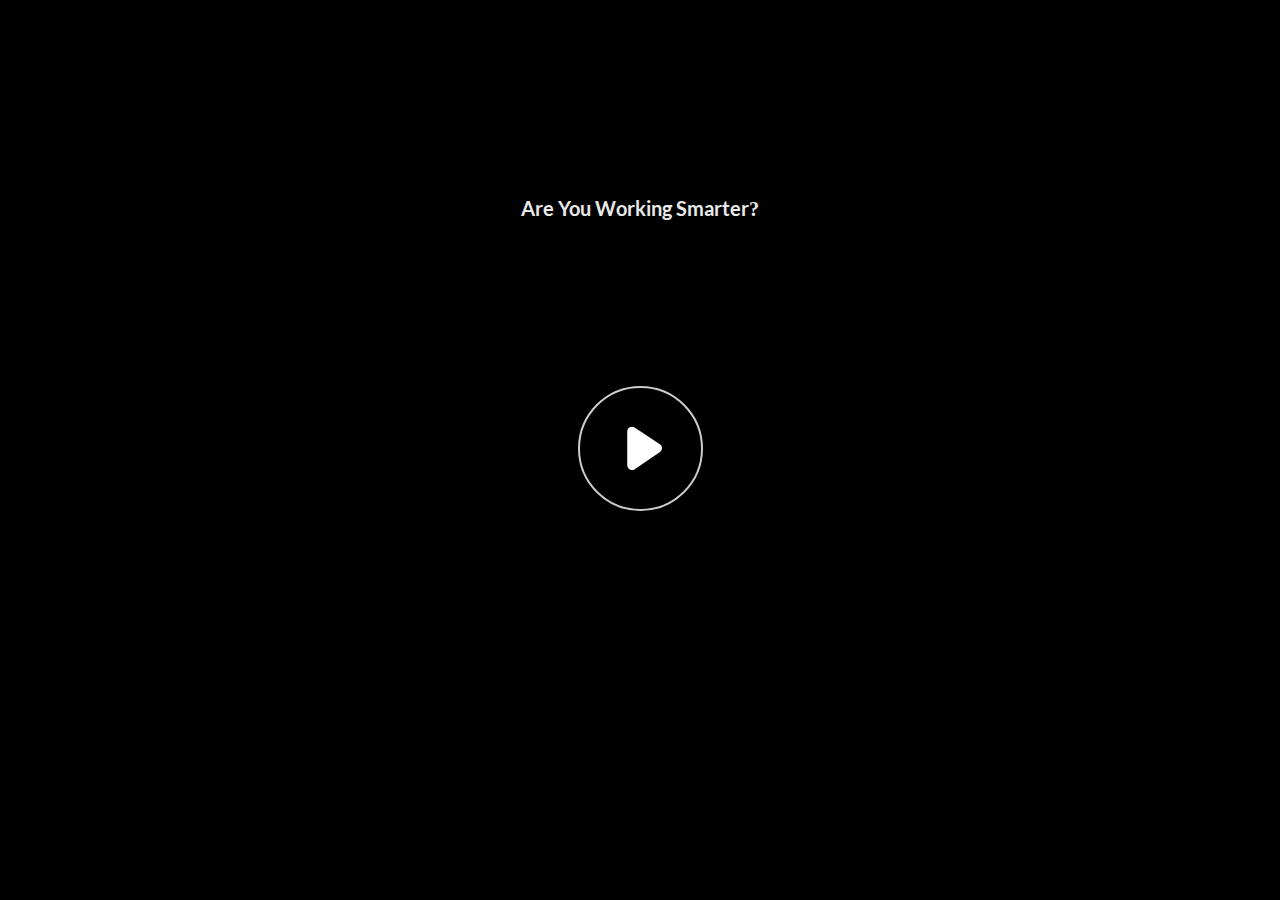
<file: index.html>
﻿<!doctype html>
<html lang="en-US">
<head>
  <meta charset="utf-8">
  <!-- Created using Storyline 360 - http://www.articulate.com  -->
  <!-- version: 3.68.28887.0 -->
  <title>Are You Working Smarter?</title>
  <meta http-equiv="x-ua-compatible" content="IE=edge"/>
  <meta name="viewport" content="width=device-width,initial-scale=1,user-scalable=no,shrink-to-fit=no,minimal-ui"/>
  <meta name="apple-mobile-web-app-capable" content="yes"/>
  <style>
    html, body { height: 100%; padding: 0; margin: 0 }
    #app { height: 100%; width: 100%; }
  </style>

  <script>
    window.DS = {};
    window.globals = {
      DATA_PATH_BASE: '',
      HAS_FRAME: true,
      HAS_SLIDE: true,

      lmsPresent: false,
      tinCanPresent: false,
      cmi5Present: false,
      aoSupport: false,
      scale: 'noscale',
      captureRc: false,
      browserSize: 'optimal',
      bgColor: '#282828',
      features: 'AccessibleVideo,FullScreenToggle,InsertSvgPicture,LayerPresentAsDialog,MultipleQuizTracking,QuestionCorrectVariable,UpdatedThemeEditor',
      themeName: 'unified',
      preloaderColor: '#FFFFFF',
      suppressAnalytics: false,
      productChannel: 'stable',
      publishSource: 'storyline',
      aid: 'auth0|5b885bbdd2b8002ae68bc07c',
      cid: 'c427de2b-ef9c-4cc6-ad20-bf6655218a42',
      playerVersion: '3.68.28887.0',
      publishTimestamp: '2022-11-25T20:30:45.4780250Z',
      maxIosVideoElements: 10,
      connectionSettings: { },

      
      parseParams: function(qs) {
        if (window.globals.parsedParams != null) {
          return window.globals.parsedParams;
        }
        qs = (qs || window.location.search.substr(1)).split('+').join(' ');
        var params = {},
            tokens,
            re = /[?&]?([^=]+)=([^&]*)/g;

        while (tokens = re.exec(qs)) {
          params[decodeURIComponent(tokens[1]).trim()] =
            decodeURIComponent(tokens[2]).trim();
        }
        window.globals.parsedParams = params;
        return params;
      }

    };
  </script>
  <script>
    var isIe11 = ('ActiveXObject' in window || window.MSBlobBuilder != null)
      && window.msCrypto != null && !window.ActiveXObject;
    if (isIe11) {
      window.globals.unsupportedBrowser = true;
      document.write(atob('[base64]'));
    }
  </script>
  
  <script>window.THREE = { };</script>
  
</head>
<body style="background: #282828" class="cs-HTML theme-unified">
  <!-- 360 -->
  <script>!function(e){var i=/iPhone/i,o=/iPod/i,n=/iPad/i,t=/(?=.*\bAndroid\b)(?=.*\bMobile\b)/i,d=/Android/i,s=/(?=.*\bAndroid\b)(?=.*\bSD4930UR\b)/i,b=/(?=.*\bAndroid\b)(?=.*\b(?:KFOT|KFTT|KFJWI|KFJWA|KFSOWI|KFTHWI|KFTHWA|KFAPWI|KFAPWA|KFARWI|KFASWI|KFSAWI|KFSAWA)\b)/i,r=/IEMobile/i,h=/(?=.*\bWindows\b)(?=.*\bARM\b)/i,a=/BlackBerry/i,l=/BB10/i,p=/Opera Mini/i,f=/(CriOS|Chrome)(?=.*\bMobile\b)/i,u=/(?=.*\bFirefox\b)(?=.*\bMobile\b)/i,c=new RegExp("(?:Nexus 7|BNTV250|Kindle Fire|Silk|GT-P1000)","i"),w=function(e,i){return e.test(i)},A=function(e){var A=e||navigator.userAgent,v=A.split("[FBAN");if(void 0!==v[1]&&(A=v[0]),this.apple={phone:w(i,A),ipod:w(o,A),tablet:!w(i,A)&&w(n,A),device:w(i,A)||w(o,A)||w(n,A)},this.amazon={phone:w(s,A),tablet:!w(s,A)&&w(b,A),device:w(s,A)||w(b,A)},this.android={phone:w(s,A)||w(t,A),tablet:!w(s,A)&&!w(t,A)&&(w(b,A)||w(d,A)),device:w(s,A)||w(b,A)||w(t,A)||w(d,A)},this.windows={phone:w(r,A),tablet:w(h,A),device:w(r,A)||w(h,A)},this.other={blackberry:w(a,A),blackberry10:w(l,A),opera:w(p,A),firefox:w(u,A),chrome:w(f,A),device:w(a,A)||w(l,A)||w(p,A)||w(u,A)||w(f,A)},this.seven_inch=w(c,A),this.any=this.apple.device||this.android.device||this.windows.device||this.other.device||this.seven_inch,this.phone=this.apple.phone||this.android.phone||this.windows.phone,this.tablet=this.apple.tablet||this.android.tablet||this.windows.tablet,"undefined"==typeof window)return this},v=function(){var e=new A;return e.Class=A,e};"undefined"!=typeof module&&module.exports&&"undefined"==typeof window?module.exports=A:"undefined"!=typeof module&&module.exports&&"undefined"!=typeof window?module.exports=v():"function"==typeof define&&define.amd?define("isMobile",[],e.isMobile=v()):e.isMobile=v()}(this);
    window.isMobile.apple.tablet = window.isMobile.apple.tablet ||
      (navigator.platform === 'MacIntel' && navigator.maxTouchPoints > 1);
    window.isMobile.apple.device = window.isMobile.apple.device || window.isMobile.apple.tablet;
    window.isMobile.tablet = window.isMobile.tablet || window.isMobile.apple.tablet;
    window.isMobile.any = window.isMobile.any || window.isMobile.apple.tablet;
  </script>

  <div id="focus-sink" tabindex="-1"></div>

  <div id="preso"></div>
  <script>
    (function() {

      var classTypes = [ 'desktop', 'mobile', 'phone', 'tablet' ];

      var addDeviceClasses = function(prefix, testObj) {
        var curr, i;
        for (i = 0; i < classTypes.length; i++) {
          curr = classTypes[i];
          if (testObj[curr]) {
            document.body.classList.add(prefix + curr);
          }
        }
      };

      var params = window.globals.parseParams(),
          isDevicePreview = params.devicepreview === '1',
          isPhoneOverride = params.deviceType === 'phone' || (isDevicePreview && params.phone == '1'),
          isTabletOverride = (params.deviceType === 'tablet' || isDevicePreview) && !isPhoneOverride,
          isMobileOverride = isPhoneOverride || isTabletOverride;

      var deviceView = {
        desktop: !window.isMobile.any && !isMobileOverride,
        mobile: window.isMobile.any || isMobileOverride,
        phone: isPhoneOverride || (window.isMobile.phone && !isTabletOverride),
        tablet: isTabletOverride || window.isMobile.tablet
      };

      window.globals.deviceView = deviceView;
      window.isMobile.desktop = !window.isMobile.any;
      window.isMobile.mobile = window.isMobile.any;

      addDeviceClasses('view-', deviceView);

    })();
  </script>
  
  <script src='story_content/user.js' type=text/javascript></script>
  <div class="slide-loader"></div>

  <script>
    var doc = document, loader = doc.body.querySelector('.slide-loader'); [ 1, 2, 3 ].forEach(function(n) { var d = doc.createElement('div'); d.style.backgroundColor = window.globals.preloaderColor; d.classList.add('mobile-loader-dot'); d.classList.add('dot' + n); loader.appendChild(d); });
  </script>

  <div class="mobile-load-title-overlay" style="display: none">
    <div class="mobile-load-title">Are You Working Smarter?</div>
  </div>

  <div class="mobile-chrome-warning"></div>

  
<style>
  .warn-connection-dialog {
    display: none;
    background: transparent;
    pointer-events: none;
    position: fixed;
    left: 0;
    top: 0;
    width: 100%;
    height: 100%;
    z-index: 999;
  }

  .warn-connection-content {
    border-radius: 4px;
    background: white;
    border: 1px solid #E7E7E7;
    color: #333333;
    box-shadow: 0 2px 4px rgba(0, 0, 0, 0.25);
    transition: all 150ms ease-out;
    position: absolute;
    white-space: nowrap;
  }

  .view-phone.is-landscape .warn-connection-content {
    left: 23px;
    bottom: 23px;
  }

  .view-tablet.is-landscape .warn-connection-content {
    left: 50%;
    top: 20px;
    transform: translateX(-50%);
  }

  .is-portrait .warn-connection-content {
    transform: translate(-50%, calc(-100% - 15px));
  }

  .warn-connection-content p {
    display: inline-block;
    margin: 0 8px 0 0;
    line-height: 33px;
    font-size: 11px;
  }

  .warn-connection-content svg {
    position: relative;
    vertical-align: middle;
    margin: 0 2px 2px 8px;
  }

  .view-desktop .warn-connection-content {
    left: 1.5em;
    bottom: 1.5em;
  }

  .view-desktop .warn-connection-content p {
    font-size: 1.1em;
  }

  .is-offline .warn-connection-dialog {
    display: block;
  }

  .is-offline .cs-panel * {
    pointer-events: none !important;
  }

  .is-offline .cs-panel {
    pointer-events: all !important;
  }

  .is-offline #nav-controls * {
    pointer-events: none !important;
  }

  .is-offline #nav-controls {
    pointer-events: all !important;
  }
</style>

<div class="warn-connection-dialog">
  <div class="warn-connection-content">
    <svg width="17" height="15" viewBox="0 0 17 15" xmlns="http://www.w3.org/2000/svg">
      <path fill="#8F0000" stroke="white" d="M16.07,12.98 L15.88,12.23 L9.51,1.21 C8.97,0.26,7.6,0.26,7.06,1.21 L0.69,12.23 C0.15,13.16,0.81,14.36,1.91,14.36 H14.65 C15.47,14.36,16.05,13.7,16.07,12.98 Z"/>
      <path fill="white" stroke="white" d="M8.58,5.5 C8.35,5.28,8.5,5.35,8.21,5.32 C8.09,5.35,7.97,5.49,7.96,5.67 C7.97,5.79,7.98,5.92,7.98,6.04 L7.98,6.04 C7.99,6.17,8,6.31,8.01,6.43 L8.01,6.44 C8.03,6.92,8.06,7.41,8.09,7.9 L8.09,7.9 C8.12,8.39,8.14,8.88,8.17,9.37 C8.17,9.39,8.18,9.42,8.2,9.44 C8.23,9.46,8.25,9.47,8.28,9.47 C8.31,9.47,8.34,9.46,8.35,9.44 C8.37,9.43,8.38,9.4,8.39,9.35 L8.39,9.34 C8.39,9.24,8.4,9.15,8.4,9.05 L8.4,9.05 C8.41,8.96,8.41,8.86,8.42,8.75 C8.43,8.44,8.45,8.12,8.47,7.81 L8.47,7.81 C8.49,7.49,8.51,7.18,8.53,6.87 C8.55,6.46,8.56,6.05,8.59,5.64 L8.6,5.62 C8.6,5.57,8.59,5.53,8.58,5.5 L8.21,5.32 Z"/>
      <circle fill="white" stroke="white" cx="8.3" cy="11.35" r="0.3"/>
    </svg>
    <p>You are offline. Trying to reconnect...</p>
  </div>
</div>

<script>
  (function() {
    window.DS.connection = {
      warningShown: false,
      assets: {},
      loadingAssetGroup: false,
      retryDelay: 500
    };

    // @TODO this is POC code and can be cleaned up a bit more if we move forward
    // with the feature



    // The `window.globals.features` variable must be set in `webpack.dev.config` when testing locally - it is not enough
    // to have it in the data - but it must be set there as well.
    var useConnectionMessages = window.AbortController != null &&
      window.location.protocol != 'file:' &&
      window.globals.features.indexOf('ConnectionMessages') != -1;

    window.DS.connection.useConnectionMessages = useConnectionMessages

    var assetCount = 0;
    var checkLoadedId;
    var connectionSettings = window.globals.connectionSettings;

    if (useConnectionMessages && connectionSettings != null) {
      var contentEl = document.querySelector('.warn-connection-content');
      var messageEl = contentEl.querySelector('p')

      if (connectionSettings.useDarkTheme) {
        contentEl.style.borderColor = '#BABBBA';
        contentEl.style.backgroundColor = '#282828';
        contentEl.style.color = '#FFFFFF';
      }

      if (connectionSettings.message != null) {
        messageEl.textContent = window.decodeURIComponent(connectionSettings.message);
      }
    }

    function checkAssetsReady() {
      for (var i in DS.connection.assets) {
        if (!DS.connection.assets[i].success) {
          return false;
        }
      }
      return true;
    }

    function stopAssetGroup() {
      if (!useConnectionMessages) { return; }

      assetCount = 0;

      DS.connection.oldAssetGroup = DS.connection.assets;
      DS.connection.assets = {};
      DS.connection.loadingAssetGroup = false;
      clearInterval(checkLoadedId);
    }

    function startAssetGroup() {
      if (!useConnectionMessages) { return; }
      var ticks = 0;
      clearInterval(checkLoadedId);
      checkLoadedId = setInterval(function() {
        var loaded = 0;
        if (assetCount === 0 && loaded === 0) {
          clearInterval(checkLoadedId);
          return;
        }

        for (var i in DS.connection.assets) {
          if (DS.connection.assets[i].success) {
            loaded++;
          }
        }

        if (assetCount === loaded && checkAssetsReady()) {
          for (var i in DS.connection.assets) {
            if (DS.connection.assets[i].action) {
              DS.connection.assets[i].action();
            }
          }
          hideWarning();
          stopAssetGroup();
        }
      }, 100)
    }

    function requiredAsset(url, action, retry, type) {
      if (!useConnectionMessages) { return; }
      if (DS.connection.assets[url]) { return; }

      DS.connection.assets[url] = {
        success: false, action: action, retry: retry, type: type
      };
      assetCount = Object.keys(DS.connection.assets).length;
      if (!DS.connection.loadingAssetGroup) {
        startAssetGroup();
      }
      DS.connection.loadingAssetGroup = true;
    }

    function assetLoaded(url) {
      if (!useConnectionMessages) { return; }
      if (DS.connection.assets[url]) {
        DS.connection.assets[url].success = true;
      }
    }

    function assetFailed(url) {
      if (!useConnectionMessages) { return; }
      if (!DS.connection.assets[url]) {
        if (/\.js$/.test(url)) {
          setTimeout(function() {
            if (DS.connection.lastSlideLoaded != null) {
              DS.connection.lastSlideLoaded();
            }
          }, DS.connection.retryDelay);
        }
        return;
      }
      if (!DS.connection.warningShown) { showWarning(); }
      if (DS.connection.assets[url].retry) {
        setTimeout(function() {
          if (!DS.connection.assets[url].success) {
            DS.connection.assets[url].retry()
          }
        }, DS.connection.retryDelay);
      }
    }

    function hideWarning() {
      document.body.classList.remove('is-offline');
      DS.connection.warningShown = false;
    }
    DS.connection.hideWarning = hideWarning

    function showWarning(btn) {
      document.body.classList.add('is-offline')
      DS.connection.warningShown = true;
      updateWarningPosition();
    }

    function updateWarningPosition() {
      if (!DS.connection.warningShown) {
        return;
      }

      var isPortrait = document.body.classList.contains('is-portrait');
      var warningEl = document.querySelector('.warn-connection-content');

      if (isPortrait) {
        var slide = document.querySelector('.primary-slide');
        var slideRect = slide.getBoundingClientRect();

        warningEl.style.top = `${slideRect.top}px`
        warningEl.style.left = `${slideRect.left + slideRect.width / 2}px`
      } else {
        warningEl.style.top = null;
        warningEl.style.left = null;
      }

      window.requestAnimationFrame(updateWarningPosition);
    }

    // these will all be noops if the feature flag isn't set in
    // the data and `window.globals.features`
    DS.connection.requiredAsset = requiredAsset;
    DS.connection.assetLoaded = assetLoaded;
    DS.connection.assetFailed = assetFailed;
    DS.connection.stopAssetGroup = stopAssetGroup;
    DS.connection.startAssetGroup = startAssetGroup;
  })();
</script>


  <script>
    
    if (window.autoSpider && window.vInterfaceObject) {
      document.querySelector('.mobile-load-title-overlay').style.display = 'none';
    }
  </script>

  

  <link rel="stylesheet" href="html5/data/css/output.min.css" data-noprefix/>
</body>
<script src="html5/lib/scripts/bootstrapper.min.js"></script>
</html>
</file>
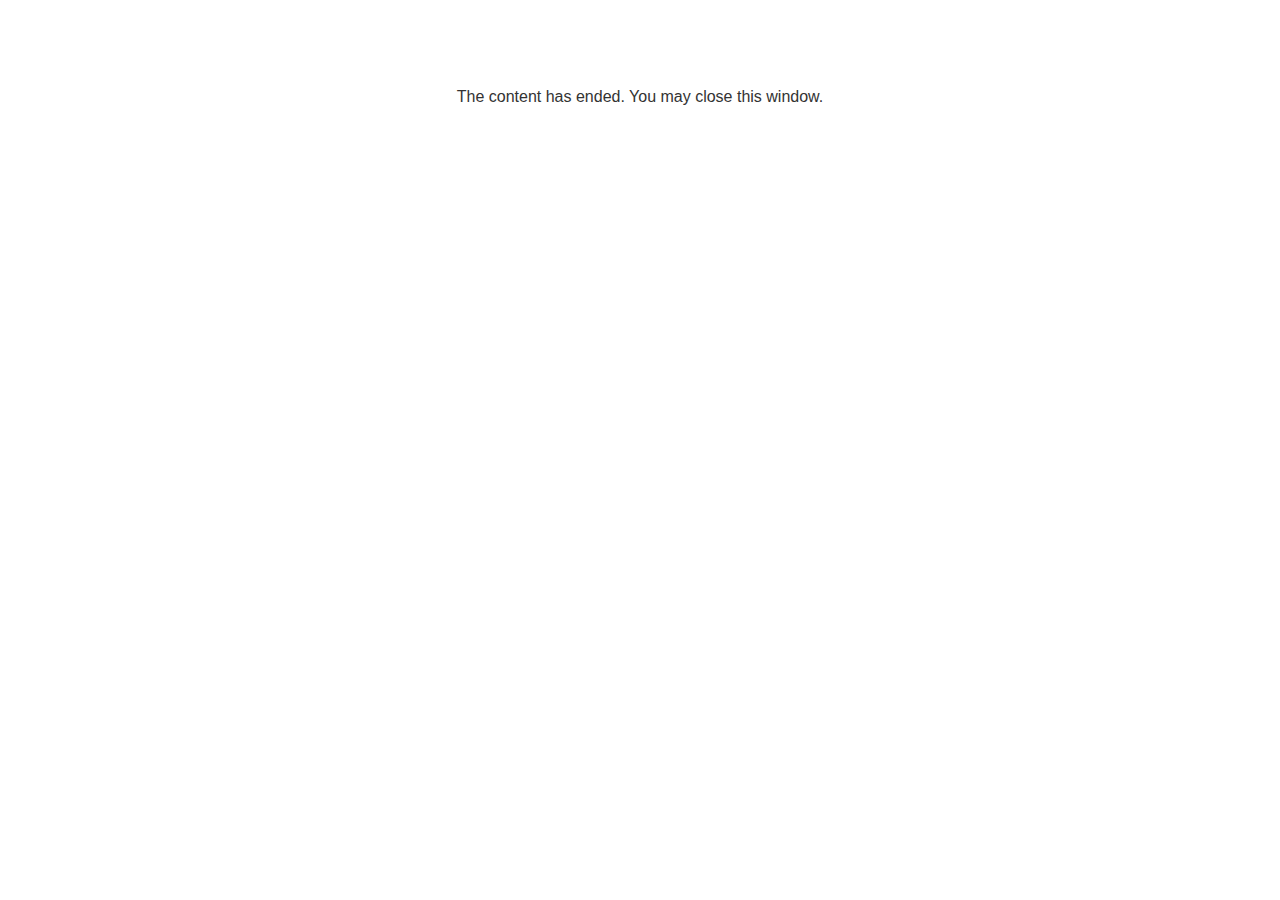
<file: lms/goodbye.html>
<!doctype html>
<html>
<body style="background-color: #ffffff;">

<p role="alert" style="color: #333333;font-family: Lato, articulate, tahoma, arial;font-size: medium;text-align: center;">
<br><br><br><br>
The content has ended. You may close this window.
</p>

</body>
</html>
</file>
<file: html5/data/css/output.min.css>
@font-face {
  font-family: 'LatoBold Charset1_ Bold36EF4AEC';
  src: url('[data-uri]');
  font-style: normal;
  font-weight: normal;
}
@font-face {
  font-family: 'Lato Charset1_ 6THkR0DoF609A3D6';
  src: url('[data-uri]');
  font-style: normal;
  font-weight: normal;
}
@font-face {
  font-family: 'Avenir LT Std 45 BoBoldE95A3104';
  src: url('[data-uri]');
  font-style: normal;
  font-weight: normal;
}
@font-face {
  font-family: 'Avenir LT Std 45 Italic512848FC';
  src: url('[data-uri]');
  font-style: normal;
  font-weight: normal;
}
@font-face {
  font-family: 'Open SansBold CharsBold91DEC379';
  src: url('[data-uri]');
  font-style: normal;
  font-weight: normal;
}
@font-face {
  font-family: 'Avenir LT Std 45 Book C16D2C92B';
  src: url('[data-uri]');
  font-style: normal;
  font-weight: normal;
}
@font-face {
  font-family: 'Nevis Charset1_ 6bdvyamE8447597';
  src: url('[data-uri]');
  font-style: normal;
  font-weight: normal;
}
@font-face {
  font-family: 'Open Sans Charset1_ 5sZB5E74F36';
  src: url('[data-uri]');
  font-style: normal;
  font-weight: normal;
}
@font-face {
  font-family: 'NevisItalic CharsItalic4D4A9E6E';
  src: url('[data-uri]');
  font-style: normal;
  font-weight: normal;
}
@font-face {
  font-family: 'Avenir LT Std 45 Book C9D9C02CE';
  src: url('[data-uri]');
  font-style: normal;
  font-weight: normal;
}
@font-face {
  font-family: 'Avenir LT Std 45 BoBold84EE4BD8';
  src: url('[data-uri]');
  font-style: normal;
  font-weight: normal;
}
@font-face {
  font-family: 'Avenir LT Std 45 ItalicD9D48203';
  src: url('[data-uri]');
  font-style: normal;
  font-weight: normal;
}
@font-face {
  font-family: 'Open Sans Charset0_v9TY33EDE6F2';
  src: url('[data-uri]');
  font-style: normal;
  font-weight: normal;
}
@font-face {
  font-family: 'Open SansBold CharsBoldE47A47C6';
  src: url('[data-uri]');
  font-style: normal;
  font-weight: normal;
}
@font-face {
  font-family: 'Nevis Charset0_v8wz5Ytl9E14FC8D';
  src: url('[data-uri]');
  font-style: normal;
  font-weight: normal;
}
@font-face {
  font-family: 'NevisBold Charset0_Bold68117EAC';
  src: url('[data-uri]');
  font-style: normal;
  font-weight: normal;
}
@font-face {
  font-family: 'NevisBoldItalic CItalic4D47500A';
  src: url('[data-uri]');
  font-style: normal;
  font-weight: normal;
}
@font-face {
  font-family: 'NevisItalic CharsItalic62047F84';
  src: url('[data-uri]');
  font-style: normal;
  font-weight: normal;
}
.cs-HTML {
  background: rgba(40, 40, 40, 1);
}
.cs-pxabnsnfns00001100101 .cs-infopanel  {
  box-shadow: 0 1px 0 rgba(0, 0, 0, 0);
  background: rgba(255, 255, 255, 1);
}
.cs-pxabnsnfns00001100101 .cs-infopanel .cs-link {
  color: rgba(186, 187, 186, 1);
}
.cs-pxabnsnfns00001100101 .cs-infopanel .cs-link:hover {
  color: rgba(255, 255, 255, 1);
}
.cs-pxabnsnfns00001100101 .cs-infopanel .cs-name {
  color: rgba(68, 68, 68, 1);
}
.cs-pxabnsnfns00001100101 .cs-infopanel .cs-title {
  color: rgba(153, 153, 153, 1);
}
.cs-pxabnsnfns00001100101 .cs-infopanelpopup  {
  box-shadow: 0 1px 0 rgba(0, 0, 0, 0);
  background: rgba(0, 0, 0, 0);
}
.cs-pxabnsnfns00001100101 .cs-infopanelpopup .cs-link {
  color: rgba(255, 0, 0, 1);
}
.cs-pxabnsnfns00001100101 .cs-infopanelpopup .cs-link:hover {
  color: rgba(255, 255, 255, 1);
}
.cs-pxabnsnfns00001100101 .cs-infopanelpopup .cs-name {
  color: rgba(255, 255, 255, 1);
}
.cs-pxabnsnfns00001100101 .cs-infopanelpopup .cs-bio {
  color: rgba(186, 187, 186, 1);
}
.cs-pxabnsnfns00001100101 .cs-timer  {
  color: rgba(186, 187, 186, 1);
}
.cs-pxabnsnfns00001100101 .cs-duration stop:first-child {
  stop-color: rgba(60, 60, 60, 1);
}
.cs-pxabnsnfns00001100101 .cs-duration stop:last-child {
  stop-color: rgba(60, 60, 60, 1);
}
.cs-pxabnsnfns00001100101 .cs-elapsed stop:first-child {
  stop-color: rgba(254, 227, 71, 1);
}
.cs-pxabnsnfns00001100101 .cs-elapsed stop:last-child {
  stop-color: rgba(254, 227, 71, 1);
}
.cs-pxabnsnfns00001100101 .cs-timer .cs-pie .cs-innerstroke {
  stroke: rgba(199, 199, 199, 1);
}
.cs-pxabnsnfns00001100101 .cs-timer .cs-pie .cs-innerborder {
  stroke: rgba(255, 255, 255, 1);
}
.cs-pxabnsnfns00001100101 .cs-window  {
  box-shadow: 0 8px 5px rgba(0, 0, 0, 0.2);
  border-color: rgba(49, 99, 0, 0);
  background: rgba(33, 33, 33, 1);
  color: rgba(248, 248, 248, 1);
}
.cs-pxabnsnfns00001100101 .cs-window .cs-diva {
  border-color: rgba(78, 78, 78, 1);
}
.cs-pxabnsnfns00001100101 .cs-window .cs-divb {
  border-color: rgba(78, 78, 78, 0);
}
.cs-pxabnsnfns00001100101 .cs-editor .cs-editor-slide {
  color: rgba(226, 226, 226, 1);
}
.cs-pxabnsnfns00001100101 .cs-editor .cs-editor-html {
  color: rgba(186, 187, 186, 1);
}
.cs-pxabnsnfns00001100101 .cs-editor .cs-editor-button {
  text-shadow: 0 1px 0 rgba(0, 0, 0, 0);
  color: rgba(255, 255, 255, 1);
  border-color: rgba(211, 211, 211, 1);
  background: rgba(34, 34, 34, 1);
}
.cs-pxabnsnfns00001100101 .cs-editor .cs-editor-button:hover {
  background: rgba(68, 68, 68, 1);
}
.cs-pxabnsnfns00001100101 .cs-editor .cs-editor-button:active {
  background: rgba(68, 68, 68, 1);
}
.cs-pxabnsnfns00001100101 .cs-listitem  {
  color: rgba(186, 187, 186, 1);
  border-color: none;
  border: 1px solid transparent;
}
.cs-pxabnsnfns00001100101 .cs-listitem:hover {
  background: rgba(255, 255, 255, 0.06);
  border-color: rgba(108, 108, 108, 1) !important;
  border-width: 1px;
  border-radius: 2px;
  border-style: solid;
  box-sizing: border-box;
}
.cs-pxabnsnfns00001100101 .cs-listitem.hover {
  background: rgba(255, 255, 255, 0.06);
  border-color: rgba(108, 108, 108, 1) !important;
  border-width: 1px;
  border-radius: 2px;
  border-style: solid;
  box-sizing: border-box;
}
.cs-pxabnsnfns00001100101 .cs-glossary  {
  color: rgba(186, 187, 186, 1);
}
.cs-pxabnsnfns00001100101 .cs-glossary .cs-scrolling-panel {
  background: rgba(0, 0, 0, 0);
}
.cs-pxabnsnfns00001100101 .cs-glossary .cs-term.cs-selected .cs-choice-list-trigger {
  color: rgba(255, 255, 255, 1);
  background: rgba(255, 255, 255, 1);
}
.cs-pxabnsnfns00001100101 .cs-glossary .cs-term.cs-selected .cs-choice-list-trigger:focus {
  color: rgba(255, 255, 255, 1);
  background: rgba(255, 255, 255, 1);
}
.cs-pxabnsnfns00001100101 .cs-glossary .cs-term:hover .cs-choice-list-trigger {
  background: rgba(186, 187, 186, 1);
}
.cs-pxabnsnfns00001100101 .cs-glossary .cs-term.hover .cs-choice-list-trigger {
  background: rgba(186, 187, 186, 1);
}
.cs-pxabnsnfns00001100101 .cs-glossary .cs-term .cs-choice-list-trigger:focus {
  background: rgba(186, 187, 186, 1);
}
.cs-pxabnsnfns00001100101 .cs-glossary .cs-diva {
  border-color: rgba(0, 0, 0, 0);
}
.cs-pxabnsnfns00001100101 .cs-glossary .cs-divb {
  border-color: rgba(0, 0, 0, 0);
}
.cs-pxabnsnfns00001100101 .cs-glossary .cs-divc {
  border-color: rgba(0, 0, 0, 0);
}
.cs-pxabnsnfns00001100101 .cs-glossary .cs-heading {
  color: rgba(248, 248, 248, 1);
  font-weight: 700;
}
.note-content p span {
  color: rgba(186, 187, 186, 1);
  line-height: 1.4em;
  font-size: 103.769%;
}
.cs-pxabnsnfns00001100101 .cs-resource .cs-separator {
  border-color: rgba(0, 0, 0, 0);
}
.cs-pxabnsnfns00001100101 .cs-outline  {
  color: rgba(45, 45, 45, 1);
}
.cs-pxabnsnfns00001100101 .cs-outline .cs-diva {
  border-color: rgba(0, 0, 0, 0);
}
.cs-pxabnsnfns00001100101 .cs-outline .cs-divb {
  border-color: rgba(0, 0, 0, 0);
}
.cs-pxabnsnfns00001100101 .cs-outline .cs-divc {
  border-color: rgba(0, 0, 0, 0);
}
.cs-pxabnsnfns00001100101 .cs-outline .cs-search-filter:hover {
  color: rgba(0, 0, 0, 0);
}
.cs-pxabnsnfns00001100101 .cs-outline .cs-search-filter.hover {
  color: rgba(0, 0, 0, 0);
}
.cs-pxabnsnfns00001100101 .cs-transcript  {
  color: rgba(255, 255, 255, 1);
}
.cs-pxabnsnfns00001100101 .cs-transcript .cs-div {
  border-color: rgba(0, 0, 0, 0);
}
.cs-pxabnsnfns00001100101 .cs-tabs:not(.topmenu-item) {
  color: rgba(248, 248, 248, 1);
}
.cs-pxabnsnfns00001100101 .cs-tabs .cs-inner-button:not(.topmenu-item) {
  text-shadow: 0 1px 0 rgba(0, 0, 0, 0);
}
.cs-pxabnsnfns00001100101 .cs-tabs:hover:not(.topmenu-item) {
  color: rgba(248, 248, 248, 1);
}
.cs-pxabnsnfns00001100101 .cs-tabs.cs-selected {
  background: rgba(0, 0, 0, 0);
  color: rgba(248, 248, 248, 1);
}
.cs-pxabnsnfns00001100101 .cs-seekcontrol  {
  background: rgba(0, 0, 0, 0);
  border-color: rgba(0, 0, 0, 0);
}
.cs-pxabnsnfns00001100101 .cs-seekcontrol .cs-button:hover .cs-icon {
  fill: rgba(255, 255, 255, 1);
}
.cs-pxabnsnfns00001100101 .cs-seekcontrol .cs-button.hover .cs-icon {
  fill: rgba(255, 255, 255, 1);
}
.cs-pxabnsnfns00001100101 .cs-seekcontrol .cs-button .cs-icon-shadow {
  fill: rgba(0, 0, 0, 0);
}
.cs-pxabnsnfns00001100101 .cs-seekcontrol .cs-button .cs-icon {
  fill: rgba(180, 180, 180, 1);
}
.cs-pxabnsnfns00001100101 .cs-seekcontrol .cs-seek .cs-fill {
  background: rgba(255, 255, 255, 0.6);
}
.cs-pxabnsnfns00001100101 .cs-seekcontrol .cs-seek {
  background: rgba(108, 108, 108, 1);
  border-color: rgba(0, 0, 0, 0);
}
.cs-pxabnsnfns00001100101 .cs-searchinput .cs-input {
  color: rgba(186, 187, 186, 1);
  border-color: rgba(0, 0, 0, 0);
  background: rgba(255, 255, 255, 0.06);
}
.cs-pxabnsnfns00001100101 .cs-searchinput .cs-input:focus {
  color: rgba(248, 248, 248, 1);
  background: rgba(41, 41, 41, 1);
}
.cs-pxabnsnfns00001100101 .cs-searchinput .cs-input:hover {
  box-shadow: inset 0 0 1px 0 rgba(69, 126, 19, 0);
}
.cs-pxabnsnfns00001100101 .cs-searchinput .cs-input.hover {
  box-shadow: inset 0 0 1px 0 rgba(69, 126, 19, 0);
}
.cs-pxabnsnfns00001100101 .cs-searchinput .cs-button .cs-icon {
  fill: rgba(186, 187, 186, 1);
}
.cs-pxabnsnfns00001100101 .cs-searchinput .cs-button:hover {
  fill: rgba(63, 133, 0, 1);
}
.cs-pxabnsnfns00001100101 .cs-searchinput .cs-button.hover {
  fill: rgba(63, 133, 0, 1);
}
.cs-pxabnsnfns00001100101 .cs-menu  {
  box-shadow: 0 1px 0 rgba(0, 0, 0, 0);
  background: rgba(33, 33, 33, 1);
}
.cs-pxabnsnfns00001100101 .cs-topmenu-item.active .cs-tab {
  background: rgba(33, 33, 33, 1);
}
.cs-pxabnsnfns00001100101 .cs-logo  {
  box-shadow: 0 1px 0 rgba(37, 75, 0, 1);
  background: rgba(255, 255, 255, 0);
}
.cs-pxabnsnfns00001100101 .cs-checkbox  {
  color: rgba(255, 255, 255, 1);
}
.cs-pxabnsnfns00001100101 .cs-checkbox:hover {
  border-color: rgba(175, 221, 130, 1);
}
.cs-pxabnsnfns00001100101 .cs-checkbox.hover {
  border-color: rgba(175, 221, 130, 1);
}
.cs-pxabnsnfns00001100101 .cs-checkbox .cs-box {
  color: rgba(255, 255, 255, 1);
  border-color: rgba(42, 83, 0, 1);
}
.cs-pxabnsnfns00001100101 .cs-checkbox .cs-box:checked::after {
  color: rgba(43, 196, 0, 1);
}
.cs-pxabnsnfns00001100101 .cs-button  {
  text-shadow: 0 1px 0 rgba(0, 0, 0, 0);
  color: rgba(186, 187, 186, 1);
  border-color: rgba(0, 0, 0, 0);
  background: rgba(0, 0, 0, 0);
  box-shadow: 0 1px 0 rgba(0, 0, 0, 0);
}
.cs-pxabnsnfns00001100101 .cs-button .cs-icon {
  fill: rgba(186, 187, 186, 1);
}
.cs-pxabnsnfns00001100101 .cs-button .cs-icon-shadow {
  fill: rgba(0, 0, 0, 0);
}
.cs-pxabnsnfns00001100101 .cs-button:hover {
  background: rgba(248, 248, 248, 1);
}
.cs-pxabnsnfns00001100101 .cs-button.hover {
  background: rgba(248, 248, 248, 1);
}
.cs-pxabnsnfns00001100101 .cs-button:active {
  background: rgba(0, 0, 0, 0);
}
.cs-pxabnsnfns00001100101 .cs-button.cs-disabled:hover {
  background: rgba(0, 0, 0, 0);
}
.cs-pxabnsnfns00001100101 .cs-button.cs-disabled.hover {
  background: rgba(0, 0, 0, 0);
}
.cs-pxabnsnfns00001100101 .cs-button.cs-disabled:active {
  background: rgba(0, 0, 0, 0);
}
.cs-pxabnsnfns00001100101 .cs-button.cs-volume:hover {
  background: rgba(0, 0, 0, 0);
}
.cs-pxabnsnfns00001100101 .cs-button.cs-volume.hover {
  background: rgba(0, 0, 0, 0);
}
.cs-pxabnsnfns00001100101 .cs-button.cs-volume:active {
  background: rgba(0, 0, 0, 0);
}
.cs-pxabnsnfns00001100101.cs-base  {
  color: rgba(186, 187, 186, 1);
  border-color: rgba(40, 40, 40, 1);
  background: rgba(40, 40, 40, 1);
}
.cs-pxabnsnfns00001100101.cs-base .cs-separator .cs-diva {
  background: rgba(69, 69, 69, 1);
}
.cs-pxabnsnfns00001100101.cs-base .cs-separator .cs-divb {
  background: rgba(0, 0, 0, 0);
}
.cs-pxabnsnfns00001100101.cs-base .cs-topmenu-item.active .cs-tab {
  border-color: rgba(69, 69, 69, 1);
}
.cs-pxabnsnfns00001100101.cs-base .cs-topmenu-item.active .cs-panel {
  border-color: rgba(69, 69, 69, 1);
}
.cs-pxabnsnfns00001100101.cs-base .cs-left {
  background: rgba(33, 33, 33, 1);
}
.cs-pxabnsnfns00001100101.cs-base .cs-area-primary .cs-slide-container {
  background: rgba(40, 40, 40, 1);
}
.cs-pxabnsnfns00001100101.cs-base.cs-custom-theme .cs-brandhighlight-bg {
  background: rgba(79, 189, 244, 1) !important;
}
.cs-pxabnsnfns00001100101.cs-base.cs-custom-theme .cs-brandhighlight-secondary-bg {
  background: rgba(255, 255, 255, 1) !important;
}
.cs-pxabnsnfns00001100101.cs-base.cs-custom-theme .cs-brandhighlight-border {
  border-color: rgba(79, 189, 244, 1) !important;
}
.cs-pxabnsnfns00001100101.cs-base.cs-custom-theme .cs-brandhighlight-text {
  color: rgba(79, 189, 244, 1) !important;
}
.cs-pxabnsnfns00001100101.cs-base.cs-custom-theme .cs-brandhighlight-fill {
  fill: rgba(79, 189, 244, 1) !important;
}
.cs-pxabnsnfns00001100101.cs-base.cs-custom-theme .cs-listitem.cs-selected {
  background-color: rgba(255, 255, 255, 0.06) !important;
}
.cs-pxabnsnfns00001100101 .cs-volume::-moz-range-thumb {
  border-color: rgba(43, 85, 0, 1);
  box-shadow: inset 0 0 1px 0 rgba(43, 85, 0, 1);
  background: rgba(255, 255, 255, 1);
}
.cs-pxabnsnfns00001100101 .cs-volume::-ms-thumb {
  border-color: rgba(43, 85, 0, 1);
  box-shadow: inset 0 0 1px 0 rgba(43, 85, 0, 1);
  background: rgba(255, 255, 255, 1);
}
.cs-pxabnsnfns00001100101 .cs-volume::-webkit-slider-thumb {
  border-color: rgba(43, 85, 0, 1);
  box-shadow: inset 0 0 1px 0 rgba(43, 85, 0, 1);
  background: rgba(255, 255, 255, 1);
}
.cs-pxabnsnfns00001100101 .cs-volume::-moz-range-track {
  border-color: rgba(66, 140, 1, 1);
  background: rgba(108, 108, 108, 1);
}
.cs-pxabnsnfns00001100101 .cs-volume::-ms-track {
  border-color: rgba(66, 140, 1, 1);
  background: rgba(108, 108, 108, 1);
}
.cs-pxabnsnfns00001100101 .cs-volume::-webkit-slider-runnable-track {
  border-color: rgba(66, 140, 1, 1);
  background: rgba(108, 108, 108, 1);
}
body.show-focus .tab-focus-box {
  box-shadow: 0 0 0 1px rgba(255, 255, 0, 1), 0 0 0 3px rgba(0, 32, 96, 1), 0 0 5px 5px rgba(255, 255, 0, 1);
  border-color: transparent;
  outline: 2px transparent solid;
}
.skipnav {
  box-shadow: 0 0 0 1px rgba(255, 255, 0, 1), 0 0 0 3px rgba(0, 32, 96, 1), 0 0 5px 5px rgba(255, 255, 0, 1);
  border-color: transparent;
  outline: 2px transparent solid;
}
.cs-pxabnsnfns00001100101 .cs-listitem:hover {
  color: none;
}
.cs-pxabnsnfns00001100101 .cs-listitem.hover {
  color: none;
}
.cs-pxabnsnfns00001100101 .cs-listitem.cs-viewed {
  color: #BABBBA;
}
.cs-pxabnsnfns00001100101 .cs-listitem {
  color: #BABBBA;
}
.cs-pxabnsnfns00001100101 .cs-listitem:hover .cs-icon-carrot * {
  fill: none;
}
.cs-pxabnsnfns00001100101 .cs-listitem.hover .cs-icon-carrot * {
  fill: none;
}
.cs-pxabnsnfns00001100101 .cs-listitem .cs-icon-carrot {
  color: none;
  top: calc(3px);
}
.cs-pxabnsnfns00001100101 .cs-listitem .cs-icon-carrot .cs-shadow {
  color: #F8F8F8;
}
.cs-pxabnsnfns00001100101 .item-collapsible .is-scene {
  color: #F8F8F8 !important;
  font-weight: 700;
}
.cs-pxabnsnfns00001100101 .is-scene .cs-icon-carrot * {
  color: #F8F8F8 !important;
  font-weight: 700;
}
.cs-pxabnsnfns00001100101 .is-scene:not(.outline-links-collapse) > a {
  color: #F8F8F8;
}
.cs-pxabnsnfns00001100101 .is-scene:not(.outline-links-collapse) .cs-icon-carrot * {
  fill: none !important;
  color: #F8F8F8 !important;
}
.cs-pxabnsnfns00001100101 .tabs, .cs-pxabnsnfns00001100101 .cs-logo {
  border-bottom: 1px solid rgba(108, 108, 108, 1);
}
.cs-pxabnsnfns00001100101 .area-secondary-wrapper:after {
  background-image: url('[data-uri]');
  background-size: 100%;
}
.cs-pxabnsnfns00001100101 .panel-footer {
  background: #212121;
}
.cs-pxabnsnfns00001100101 #outline-search {
  background: rgba(255, 255, 255, 0.06);
  border-color: rgba(108, 108, 108, 1);
  border-width: 1px;
  border-style: solid;
}
.cs-pxabnsnfns00001100101 .topmenu-panel #outline-search {
  background: #545454;
}
.cs-pxabnsnfns00001100101 .search-icon circle, .cs-pxabnsnfns00001100101 .search-icon path {
  stroke: #BABBBA;
}
.cs-pxabnsnfns00001100101 #outline-search input[type   =search] {
  color: #F8F8F8;
}
.cs-pxabnsnfns00001100101 #outline-search ::-webkit-input-placeholder {
  color: #BABBBA !important;
}
.cs-pxabnsnfns00001100101 #outline-search :-ms-input-placeholder {
  color: #BABBBA !important;
}
.cs-pxabnsnfns00001100101 #outline-search ::-moz-placeholder {
  color: #BABBBA !important;
  opacity: 1;
}
.cs-pxabnsnfns00001100101 .cs-topmenu-item.active, body:not(.is-touchable-tablet) .cs-pxabnsnfns00001100101 .cs-topmenu-item:hover {
  color: #F8F8F8;
}
.cs-pxabnsnfns00001100101 .cs-topmenu-item.button-tapped {
  color: #F8F8F8;
}
.cs-pxabnsnfns00001100101 .cs-topmenu-item.active .cs-tab, .cs-pxabnsnfns00001100101 .cs-topmenu-item .cs-tab {
  background: transparent !important;
  border: none !important;
}
.cs-pxabnsnfns00001100101 .top-tabs-drop-icon div {
  background: #BABBBA;
}
.cs-pxabnsnfns00001100101 .cs-panel.topmenu-panel .panel-content, .cs-pxabnsnfns00001100101 .top-tabs-drop {
  background: #212121;
}
.cs-pxabnsnfns00001100101 .cs-topmenu-item.active .cs-panel {
  background: #212121;
}
.cs-pxabnsnfns00001100101 .cs-menu.topmenu-panel, .cs-pxabnsnfns00001100101 .top-tabs-drop {
  border: 1px solid rgba(69, 69, 69, 1) !important;
  border-radius: 3px;
}
.cs-pxabnsnfns00001100101 .resources .resources-list a:hover {
  background: rgba(255, 255, 255, 0.06);
}
body:not(.is-touchable-tablet) .cs-pxabnsnfns00001100101 .resources .resources-list a:hover {
  background: rgba(255, 255, 255, 0.06);
}
.cs-pxabnsnfns00001100101 .resources .resources-list a.hover {
  background: rgba(255, 255, 255, 0.06);
}
body:not(.is-touchable-tablet) .cs-pxabnsnfns00001100101 .resources .resources-list a.hover {
  background: rgba(255, 255, 255, 0.06);
}
.cs-pxabnsnfns00001100101 .resources .resources-list a.button-tapped {
  background: rgba(255, 255, 255, 0.06);
}
.cs-pxabnsnfns00001100101 .cs-icon path, .cs-pxabnsnfns00001100101 .cs-icon rect, .cs-pxabnsnfns00001100101 .cs-icon polygon, .cs-pxabnsnfns00001100101 .menu-icon-wrapper.menu-icon-wrapper-hover path {
  fill: #BABBBA;
}
.cs-pxabnsnfns00001100101 .cs-icon .icon-stroke-only {
  fill: none !important;
  stroke: #BABBBA !important;
}
body:not(.is-touchable-tablet) .cs-pxabnsnfns00001100101 .cs-button:hover .cs-icon path, body:not(.is-touchable-tablet) .cs-pxabnsnfns00001100101 .cs-button:hover .cs-icon rect, body:not(.is-touchable-tablet) .cs-pxabnsnfns00001100101 .cs-button:hover .cs-icon polygon {
  fill: #F8F8F8;
}
body:not(.is-touchable-tablet) .cs-pxabnsnfns00001100101 .cs-tabs:hover .search-icon circle, body:not(.is-touchable-tablet) .cs-pxabnsnfns00001100101 .cs-tabs:hover .search-icon path {
  stroke: #F8F8F8;
}
.cs-pxabnsnfns00001100101 .cs-button.button-tapped .cs-icon path, .cs-pxabnsnfns00001100101 .cs-button.button-tapped .cs-icon rect, .cs-pxabnsnfns00001100101 .cs-button.button-tapped .cs-icon polygon {
  fill: #F8F8F8;
}
body:not(.is-touchable-tablet) .cs-pxabnsnfns00001100101 .cs-button:hover .cs-icon .icon-stroke-only {
  fill: none !important;
  stroke: #F8F8F8 !important;
}
.cs-pxabnsnfns00001100101 .cs-button:button-tapped .cs-icon .icon-stroke-only {
  fill: none !important;
  stroke: #F8F8F8 !important;
}
.cs-pxabnsnfns00001100101 .menu-icon-wrapper.menu-icon-wrapper-hover svg path {
  fill: #F8F8F8;
}
.floating-sidebar:not(.sidebar-closed) .cs-pxabnsnfns00001100101 #hamburger .menu-icon-wrapper svg path {
  fill: #BABBBA;
}
.floating-sidebar:not(.sidebar-closed) .cs-pxabnsnfns00001100101 #hamburger .menu-icon-wrapper.menu-icon-wrapper-hover svg path {
  fill: #F8F8F8;
}
.cs-pxabnsnfns00001100101 .volume .btn:before {
  background-image: url('[data-uri]');
}
.cs-pxabnsnfns00001100101 .volume-track {
  background: #6C6C6C;
}
.cs-pxabnsnfns00001100101 .volume-icon circle {
  stroke: #BABBBA;
}
.cs-pxabnsnfns00001100101 .cs-settings > .settings-panel {
  background: #212121;
  border: 1px solid rgba(69, 69, 69, 1) !important;
  border-radius: 3px;
}
.cs-pxabnsnfns00001100101 .cs-settings > .panel-down-arrow {
  fill: #212121;
}
.cs-pxabnsnfns00001100101 .switch-toggle .border {
  stroke: #7C7C7C;
}
.cs-pxabnsnfns00001100101 .switch-toggle .thumb-off .thumb {
  fill: #A2A2A2;
}
.cs-pxabnsnfns00001100101 .switch-toggle .thumb-on .track {
  fill: rgba(79, 189, 244, 1);
}
.cs-pxabnsnfns00001100101 .switch-toggle .thumb-off .track {
  fill: rgba(255, 255, 255, 0.1);
}
.cs-pxabnsnfns00001100101 .switch-label {
  color: #BABBBA;
}
.cs-pxabnsnfns00001100101 .cs-panel .scrollarea-btn:after {
  background: rgba(179, 180, 179, 0.75);
}
.scrollarea-scrollbar:hover .scrollarea-btn:after, .scrollarea-scrollbar.highlight-scrollbar .scrollarea-btn:after {
  background: rgba(179, 180, 179, 0.75);
}
.floating-sidebar .sidebar-overlay {
  background: rgba(0, 0, 0, 0.85);
}
.cs-pxabnsnfns00001100101 .overlay-message {
  background: rgba(0, 0, 0, 0.85);
}
.cs-pxabnsnfns00001100101 .top-ui-bg, .cs-pxabnsnfns00001100101 .bottom-ui-bg, .cs-pxabnsnfns00001100101 .right-ui-bg, .cs-pxabnsnfns00001100101 .left-ui-bg {
  background: rgba(40, 40, 40, 0.8);
}
.cs-pxabnsnfns00001100101 .circle-progress-bg {
  fill: #282828;
}
.cs-pxabnsnfns00001100101 .circle-progress-well {
  fill: #6C6C6C;
}
.cs-pxabnsnfns00001100101 .circle-progress-pie {
  stroke: #6C6C6C;
}
.cs-pxabnsnfns00001100101 .lightbox .option-pane {
  background: rgba(40, 40, 40, 0.8);
}
.cs-pxabnsnfns00001100101 .lightbox .option-pane:before {
  background: #282828;
}
.cs-pxabnsnfns00001100101 .message-window {
  background: #212121;
  border: 1px solid rgba(69, 69, 69, 1) !important;
  border-radius: 3px;
}
.cs-pxabnsnfns00001100101 .message-window-header p, .cs-pxabnsnfns00001100101 .message-window-text {
  color: #F8F8F8;
}
.cs-pxabnsnfns00001100101 .message-window-header p {
  border-bottom: 1px solid rgba(255, 255, 255, 1);
}
.cs-pxabnsnfns00001100101 .message-window button.slide-object-button {
  border: 1px solid rgba(255, 255, 255, 1) !important;
}
.cs-pxabnsnfns00001100101 .message-window button.slide-object-button:hover {
  background: rgba(255, 255, 255, 0.06) !important;
}
.message-window .slide-object-button tspan, .message-window .slide-object-button-text tspan {
  fill: #F8F8F8 !important;
}
body:not(.is-touchable-tablet) .cs-pxabnsnfns00001100101 .cs-button:hover .text {
  color: #F8F8F8;
}
.cs-pxabnsnfns00001100101 .cs-button.button-tapped .text {
  color: #F8F8F8;
}
.cs-pxabnsnfns00001100101.cs-base {
  background: #282828;
}
.cs-pxabnsnfns00001100101 .cs-menu {
  background: transparent;
}
.cs-pxabnsnfns00001100101 .progress-bar .progress-bar-fill:after {
  background: #FFFFFF !important;
}
.cs-pxabnsnfns00001100101 .volume-dot {
  background: #FFFFFF !important;
}
.fn-npnxnanbsnfns00001100101 {
  font-family: 'Lato22AB4CAF';
  -webkit-font-variant-ligatures: no-common-ligatures;
  font-variant-ligatures: no-common-ligatures;
}
.fn-pxabnsnfns00001100101 {
  font-family: 'Lato22AB4CAF';
  -webkit-font-variant-ligatures: no-common-ligatures;
  font-variant-ligatures: no-common-ligatures;
}
.fn-npxnabnsnfns00001100101 {
  font-family: 'Lato22AB4CAF';
  -webkit-font-variant-ligatures: no-common-ligatures;
  font-variant-ligatures: no-common-ligatures;
}
.fn-npnxnanbnsnfns00001100101 {
  font-family: 'Lato22AB4CAF';
  -webkit-font-variant-ligatures: no-common-ligatures;
  font-variant-ligatures: no-common-ligatures;
}
.fn-pxabnsnfns00001100100 {
  font-family: 'Lato22AB4CAF';
  -webkit-font-variant-ligatures: no-common-ligatures;
  font-variant-ligatures: no-common-ligatures;
}
@font-face {
  font-family: 'Lato22AB4CAF';
  src: url('[data-uri]');
  font-style: normal;
  font-weight: bold;
}
@font-face {
  font-family: 'Lato22AB4CAF';
  src: url('[data-uri]');
  font-style: normal;
  font-weight: normal;
}
.cs-InvalidPromptSlide .cs-6agKAw7q2fb-InvalidPromptSlide-btn0 {
  color: rgba(255, 255, 255, 1);
  border-color: rgba(211, 211, 211, 1);
  background: rgba(34, 34, 34, 1);
  text-shadow: 0 1px 0 rgba(0, 0, 0, 0);
}
.cs-InvalidPromptSlide .cs-6agKAw7q2fb-InvalidPromptSlide-btn0 .cs-html {
  color: rgba(186, 187, 186, 1);
}
.cs-InvalidPromptSlide .cs-6agKAw7q2fb-InvalidPromptSlide-btn0 .cs-slide {
  border-color: rgba(226, 226, 226, 1);
}
.cs-InvalidPromptSlide .cs-6agKAw7q2fb-InvalidPromptSlide-btn0:hover {
  background: rgba(68, 68, 68, 1);
}
.cs-InvalidPromptSlide .cs-6agKAw7q2fb-InvalidPromptSlide-btn0:active {
  background: rgba(68, 68, 68, 1);
}
.cs-PrintPromptSlide .cs-6agKAw7q2fb-PrintPromptSlide-btn0 {
  color: rgba(255, 255, 255, 1);
  border-color: rgba(211, 211, 211, 1);
  background: rgba(34, 34, 34, 1);
  text-shadow: 0 1px 0 rgba(0, 0, 0, 0);
}
.cs-PrintPromptSlide .cs-6agKAw7q2fb-PrintPromptSlide-btn0 .cs-html {
  color: rgba(186, 187, 186, 1);
}
.cs-PrintPromptSlide .cs-6agKAw7q2fb-PrintPromptSlide-btn0 .cs-slide {
  border-color: rgba(226, 226, 226, 1);
}
.cs-PrintPromptSlide .cs-6agKAw7q2fb-PrintPromptSlide-btn0:hover {
  background: rgba(68, 68, 68, 1);
}
.cs-PrintPromptSlide .cs-6agKAw7q2fb-PrintPromptSlide-btn0:active {
  background: rgba(68, 68, 68, 1);
}
.cs-ScrollPromptSlide .cs-6agKAw7q2fb-ScrollPromptSlide-btn0 {
  color: rgba(255, 255, 255, 1);
  border-color: rgba(211, 211, 211, 1);
  background: rgba(34, 34, 34, 1);
  text-shadow: 0 1px 0 rgba(0, 0, 0, 0);
}
.cs-ScrollPromptSlide .cs-6agKAw7q2fb-ScrollPromptSlide-btn0 .cs-html {
  color: rgba(186, 187, 186, 1);
}
.cs-ScrollPromptSlide .cs-6agKAw7q2fb-ScrollPromptSlide-btn0 .cs-slide {
  border-color: rgba(226, 226, 226, 1);
}
.cs-ScrollPromptSlide .cs-6agKAw7q2fb-ScrollPromptSlide-btn0:hover {
  background: rgba(68, 68, 68, 1);
}
.cs-ScrollPromptSlide .cs-6agKAw7q2fb-ScrollPromptSlide-btn0:active {
  background: rgba(68, 68, 68, 1);
}
.cs-ResumePromptSlide .cs-6agKAw7q2fb-ResumePromptSlide-btn0 {
  color: rgba(255, 255, 255, 1);
  border-color: rgba(211, 211, 211, 1);
  background: rgba(34, 34, 34, 1);
  text-shadow: 0 1px 0 rgba(0, 0, 0, 0);
}
.cs-ResumePromptSlide .cs-6agKAw7q2fb-ResumePromptSlide-btn0 .cs-html {
  color: rgba(186, 187, 186, 1);
}
.cs-ResumePromptSlide .cs-6agKAw7q2fb-ResumePromptSlide-btn0 .cs-slide {
  border-color: rgba(226, 226, 226, 1);
}
.cs-ResumePromptSlide .cs-6agKAw7q2fb-ResumePromptSlide-btn0:hover {
  background: rgba(68, 68, 68, 1);
}
.cs-ResumePromptSlide .cs-6agKAw7q2fb-ResumePromptSlide-btn0:active {
  background: rgba(68, 68, 68, 1);
}
.cs-ResumePromptSlide .cs-6agKAw7q2fb-ResumePromptSlide-btn1 {
  color: rgba(255, 255, 255, 1);
  border-color: rgba(211, 211, 211, 1);
  background: rgba(34, 34, 34, 1);
  text-shadow: 0 1px 0 rgba(0, 0, 0, 0);
}
.cs-ResumePromptSlide .cs-6agKAw7q2fb-ResumePromptSlide-btn1 .cs-html {
  color: rgba(186, 187, 186, 1);
}
.cs-ResumePromptSlide .cs-6agKAw7q2fb-ResumePromptSlide-btn1 .cs-slide {
  border-color: rgba(226, 226, 226, 1);
}
.cs-ResumePromptSlide .cs-6agKAw7q2fb-ResumePromptSlide-btn1:hover {
  background: rgba(68, 68, 68, 1);
}
.cs-ResumePromptSlide .cs-6agKAw7q2fb-ResumePromptSlide-btn1:active {
  background: rgba(68, 68, 68, 1);
}
.cs-ExternalInterfaceErrorSlide .cs-buttonOK {
  color: rgba(255, 255, 255, 1);
  border-color: rgba(211, 211, 211, 1);
  background: rgba(34, 34, 34, 1);
  text-shadow: 0 1px 0 rgba(0, 0, 0, 0);
}
.cs-ExternalInterfaceErrorSlide .cs-buttonOK .cs-html {
  color: rgba(186, 187, 186, 1);
}
.cs-ExternalInterfaceErrorSlide .cs-buttonOK .cs-slide {
  border-color: rgba(226, 226, 226, 1);
}
.cs-ExternalInterfaceErrorSlide .cs-buttonOK:hover {
  background: rgba(68, 68, 68, 1);
}
.cs-ExternalInterfaceErrorSlide .cs-buttonOK:active {
  background: rgba(68, 68, 68, 1);
}
</file>
